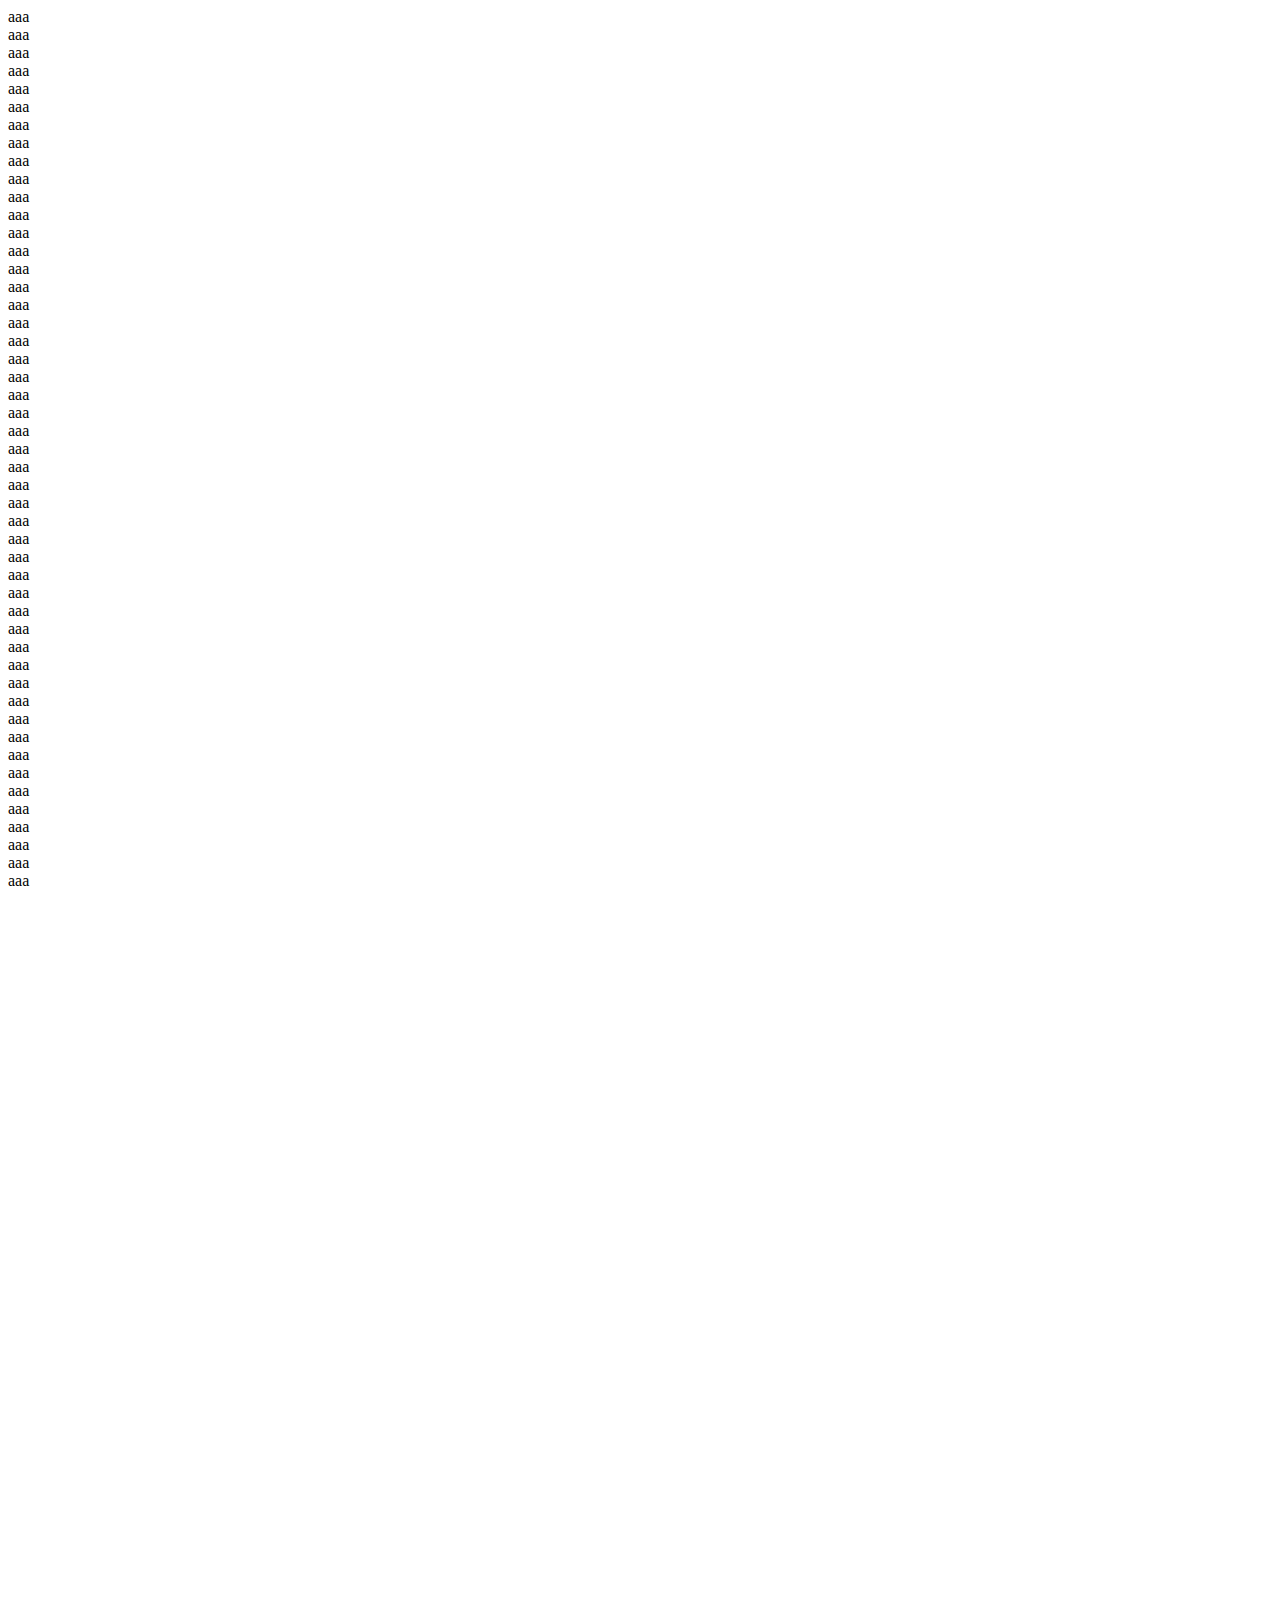
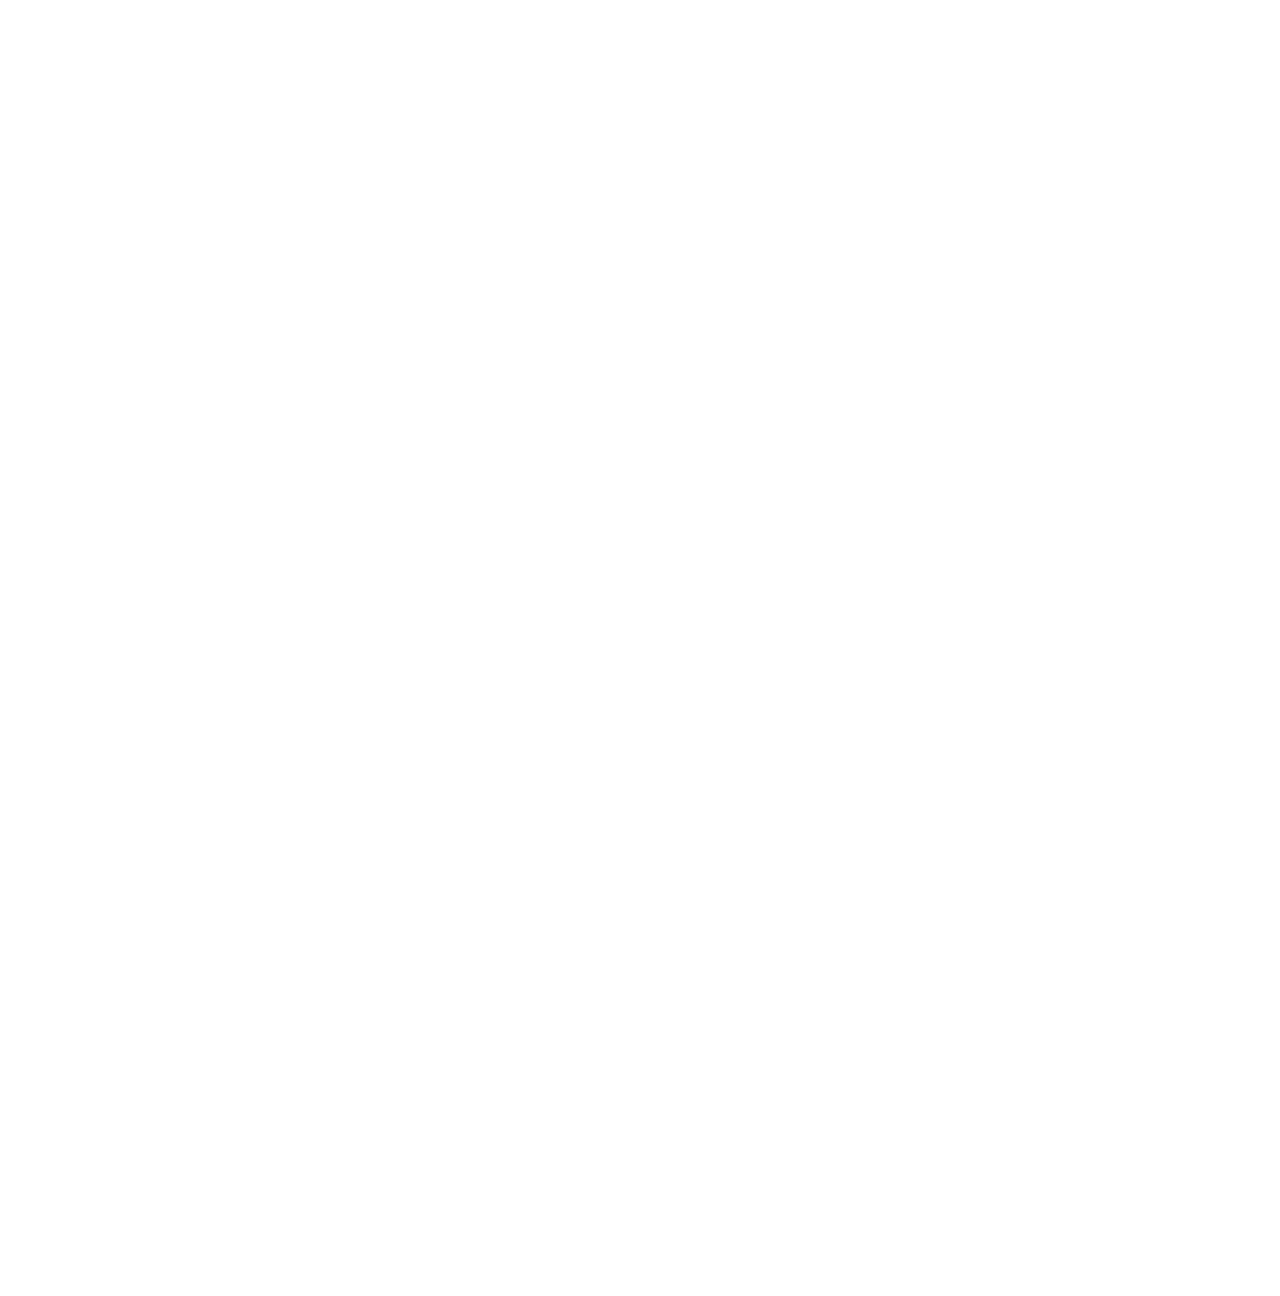
<file: scroll/index.html>
<!DOCTYPE html>
<html lang="en">
  <head>
    <meta charset="utf-8" />
    <title>My Page Title</title>
    <meta name="description" content="My Page Description" />
    <style>
      .card-container {
        display: flex;
        flex-direction: column;
        align-items: flex-start;
      }
      .card {
        opacity: 0;
        transition: 150ms;
      }
      .card.show {
        transform: translate(0);
        opacity: 1;
      }
    </style>
  </head>
  <body>
    <div class="card-container">
      <div class="card">aaa</div>
      <div class="card">aaa</div>
      <div class="card">aaa</div>
      <div class="card">aaa</div>
      <div class="card">aaa</div>
      <div class="card">aaa</div>
      <div class="card">aaa</div>
      <div class="card">aaa</div>
      <div class="card">aaa</div>
      <div class="card">aaa</div>
      <div class="card">aaa</div>
      <div class="card">aaa</div>
      <div class="card">aaa</div>
      <div class="card">aaa</div>
      <div class="card">aaa</div>
      <div class="card">aaa</div>
      <div class="card">aaa</div>
      <div class="card">aaa</div>
      <div class="card">aaa</div>
      <div class="card">aaa</div>
      <div class="card">aaa</div>
      <div class="card">aaa</div>
      <div class="card">aaa</div>
      <div class="card">aaa</div>
      <div class="card">aaa</div>
      <div class="card">aaa</div>
      <div class="card">aaa</div>
      <div class="card">aaa</div>
      <div class="card">aaa</div>
      <div class="card">aaa</div>
      <div class="card">aaa</div>
      <div class="card">aaa</div>
      <div class="card">aaa</div>
      <div class="card">aaa</div>
      <div class="card">aaa</div>
      <div class="card">aaa</div>
      <div class="card">aaa</div>
      <div class="card">aaa</div>
      <div class="card">aaa</div>
      <div class="card">aaa</div>
      <div class="card">aaa</div>
      <div class="card">aaa</div>
      <div class="card">aaa</div>
      <div class="card">aaa</div>
      <div class="card">aaa</div>
      <div class="card">aaa</div>
      <div class="card">aaa</div>
      <div class="card">aaa</div>
      <div class="card">aaa</div>
      <div class="card">aaa</div>
      <div class="card">aaa</div>
      <div class="card">aaa</div>
      <div class="card">aaa</div>
      <div class="card">aaa</div>
      <div class="card">aaa</div>
      <div class="card">aaa</div>
      <div class="card">aaa</div>
      <div class="card">aaa</div>
      <div class="card">aaa</div>
      <div class="card">aaa</div>
      <div class="card">aaa</div>
      <div class="card">aaa</div>
      <div class="card">aaa</div>
      <div class="card">aaa</div>
      <div class="card">aaa</div>
      <div class="card">aaa</div>
      <div class="card">aaa</div>
      <div class="card">aaa</div>
      <div class="card">aaa</div>
      <div class="card">aaa</div>
      <div class="card">aaa</div>
      <div class="card">aaa</div>
      <div class="card">aaa</div>
      <div class="card">aaa</div>
      <div class="card">aaa</div>
      <div class="card">aaa</div>
      <div class="card">aaa</div>
      <div class="card">aaa</div>
      <div class="card">aaa</div>
      <div class="card">aaa</div>
      <div class="card">aaa</div>
      <div class="card">aaa</div>
      <div class="card">aaa</div>
      <div class="card">aaa</div>
      <div class="card">aaa</div>
      <div class="card">aaa</div>
      <div class="card">aaa</div>
      <div class="card">aaa</div>
      <div class="card">aaa</div>
      <div class="card">aaa</div>
      <div class="card">aaa</div>
      <div class="card">aaa</div>
      <div class="card">aaa</div>
      <div class="card">aaa</div>
      <div class="card">aaa</div>
      <div class="card">aaa</div>
      <div class="card">aaa</div>
      <div class="card">aaa</div>
      <div class="card">aaa</div>
      <div class="card">aaa</div>
      <div class="card">aaa</div>
      <div class="card">aaa</div>
      <div class="card">aaa</div>
      <div class="card">aaa</div>
      <div class="card">aaa</div>
      <div class="card">aaa</div>
      <div class="card">aaa</div>
      <div class="card">aaa</div>
      <div class="card">aaa</div>
      <div class="card">aaa</div>
      <div class="card">aaa</div>
      <div class="card">aaa</div>
      <div class="card">aaa</div>
      <div class="card">aaa</div>
      <div class="card">aaa</div>
      <div class="card">aaa</div>
      <div class="card">aaa</div>
      <div class="card">aaa</div>
      <div class="card">aaa</div>
      <div class="card">aaa</div>
      <div class="card">aaa</div>
      <div class="card">aaa</div>
      <div class="card">aaa</div>
      <div class="card">aaa</div>
      <div class="card">aaa</div>
      <div class="card">aaa</div>
      <div class="card">aaa</div>
      <div class="card">aaa</div>
      <div class="card">aaa</div>
      <div class="card">aaa</div>
      <div class="card">aaa</div>
      <div class="card">aaa</div>
      <div class="card">aaa</div>
      <div class="card">aaa</div>
      <div class="card">aaa</div>
      <div class="card">aaa</div>
      <div class="card">aaa</div>
      <div class="card">aaa</div>
      <div class="card">aaa</div>
      <div class="card">aaa</div>
      <div class="card">aaa</div>
      <div class="card">aaa</div>
      <div class="card">aaa</div>
      <div class="card">aaa</div>
      <div class="card">aaa</div>
      <div class="card">aaa</div>
      <div class="card">aaa</div>
      <div class="card">aaa</div>
      <div class="card">aaa</div>
      <div class="card">aaa</div>
      <div class="card">aaa</div>
      <div class="card">aaa</div>
      <div class="card">aaa</div>
      <div class="card">aaa</div>
      <div class="card">aaa</div>
      <div class="card">aaa</div>
      <div class="card">aaa</div>
      <div class="card">aaa</div>
      <div class="card">aaa</div>
      <div class="card">aaa</div>
    </div>
  </body>

  <script>
    const cards = document.querySelectorAll(".card");
    const observer = new IntersectionObserver(
      (entries) => {
        entries.forEach((entry) => {
          entry.target.classList.toggle("show", entry.isIntersecting);
          if (entry.isIntersecting) observer.unobserve(entry.target);
        });
      },
      { threshold: 1 }
    );

    cards.forEach((card) => {
      observer.observe(card);
    });
  </script>
</html>
</file>
